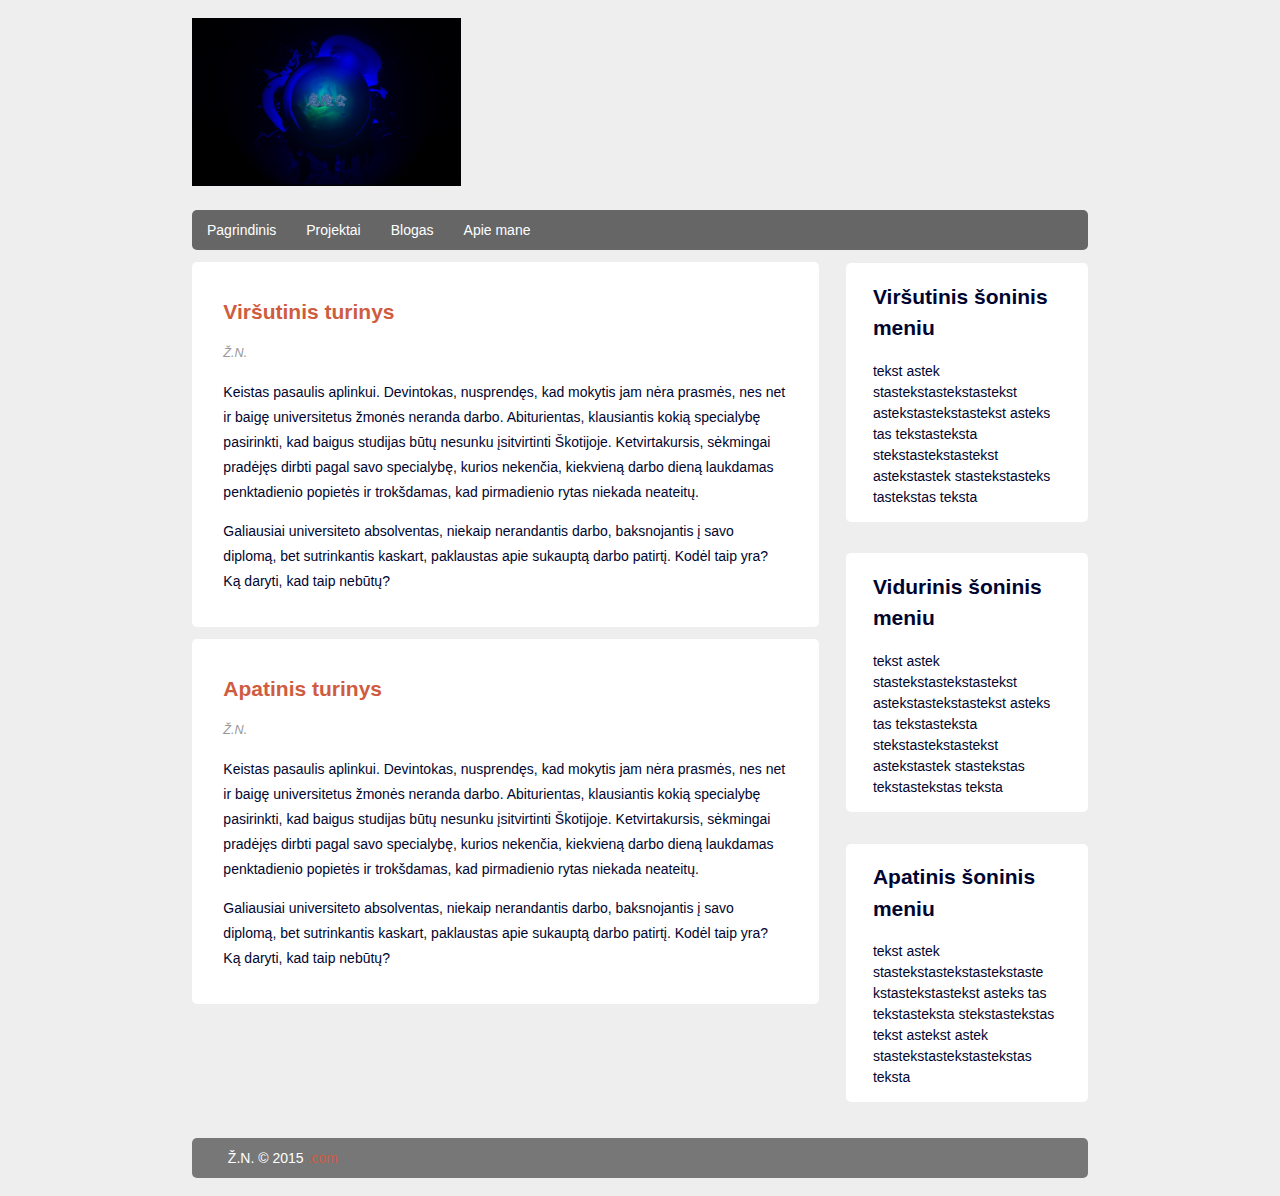
<file: index.html>
<!DOCTYPE HTML>
<html lang="lt">
<head>
    <title>Portfolio</title>
    <meta charset="utf-8">
    
    <link rel="stylesheet" href="css/pinky.css" type="text/css">
    <!-- responsive tagas -->
    <meta name="viewport" content="width=device-width, initial-scale=1.0">
</head>

<body class="pagrindas">
    
    <header class="pgrAntraste">
        <img src="pav/blue.jpg">
        
        <nav>
            <ul>
                <li class="active">
                    <a href="index.html">Pagrindinis</a>
                </li>
                <li>
                    <a href="projektai.html">Projektai</a>
                </li>
                 <li>
                    <a href="blogas.html">Blogas</a>
                </li>
                <li>
                    <a href="apie.html">Apie mane</a>
                </li>
            </ul>
        </nav>
    </header>
    
    <div class="pgrTurinys">
        <div class="turinys">
            <article class="vrs-turinys">
                <header>
                    <h2><a href="#" title="Viršutinis turinys">Viršutinis turinys</a></h2>
                </header>
                
                <footer>
                    <p class="info">Ž.N.</p>
                </footer>
                
                <content>
                    <p>Keistas pasaulis aplinkui. Devintokas, nusprendęs, kad mokytis jam nėra prasmės, nes net ir baigę universitetus žmonės neranda darbo. Abiturientas, klausiantis kokią specialybę pasirinkti, kad baigus studijas būtų nesunku įsitvirtinti Škotijoje. Ketvirtakursis, sėkmingai pradėjęs dirbti pagal savo specialybę, kurios nekenčia, kiekvieną darbo dieną laukdamas penktadienio popietės ir trokšdamas, kad pirmadienio rytas niekada neateitų.</p>   
                    <p> Galiausiai universiteto absolventas, niekaip nerandantis darbo, baksnojantis į savo diplomą, bet sutrinkantis kaskart, paklaustas apie sukauptą darbo patirtį. Kodėl taip yra? Ką daryti, kad taip nebūtų?</p>
                </content>
            </article>
            
            <article class="ap-turinys">
                <header>
                    <h2><a href="#" title="Apatinis turinys">Apatinis turinys</a></h2>
                </header>
                
                <footer>
                    <p class="info">Ž.N.</p>
                </footer>
                
                <content>
                    <p>Keistas pasaulis aplinkui. Devintokas, nusprendęs, kad mokytis jam nėra prasmės, nes net ir baigę universitetus žmonės neranda darbo. Abiturientas, klausiantis kokią specialybę pasirinkti, kad baigus studijas būtų nesunku įsitvirtinti Škotijoje. Ketvirtakursis, sėkmingai pradėjęs dirbti pagal savo specialybę, kurios nekenčia, kiekvieną darbo dieną laukdamas penktadienio popietės ir trokšdamas, kad pirmadienio rytas niekada neateitų.</p>   
                    <p> Galiausiai universiteto absolventas, niekaip nerandantis darbo, baksnojantis į savo diplomą, bet sutrinkantis kaskart, paklaustas apie sukauptą darbo patirtį. Kodėl taip yra? Ką daryti, kad taip nebūtų?</p>
                </content>
            </article>
        </div>      
    </div>
    
    <aside class="vrs-soninis">
        <article>
            <h2>Viršutinis šoninis meniu</h2>             
            <p>tekst astek stastekstastekstastekst
                astekstastekstastekst asteks tas tekstasteksta stekstastekstastekst astekstastek stastekstasteks
                tastekstas teksta</p>
        </article>
        
    </aside>
      <aside class="vid-soninis">
        <article>
            <h2>Vidurinis šoninis meniu</h2>             
            <p>tekst astek stastekstastekstastekst
                astekstastekstastekst asteks tas tekstasteksta stekstastekstastekst astekstastek stastekstas
                tekstastekstas teksta</p>
        </article>
          
    </aside>
      <aside class="ap-soninis">
        <article>
            <h2>Apatinis šoninis meniu</h2>             
            <p>tekst astek stastekstastekstastekstaste
                kstastekstastekst asteks tas tekstasteksta stekstastekstas
                tekst astekst
                astek stastekstastekstastekstas teksta</p>
        </article>
    </aside>
    
    <footer class="pgrApacia">
        <p>Ž.N. &copy; 2015 <a href="#" title=".com">.com</a></p>
        <script src="js/thumb.js"></script>
    </footer>
      
</body>
</html>
</file>
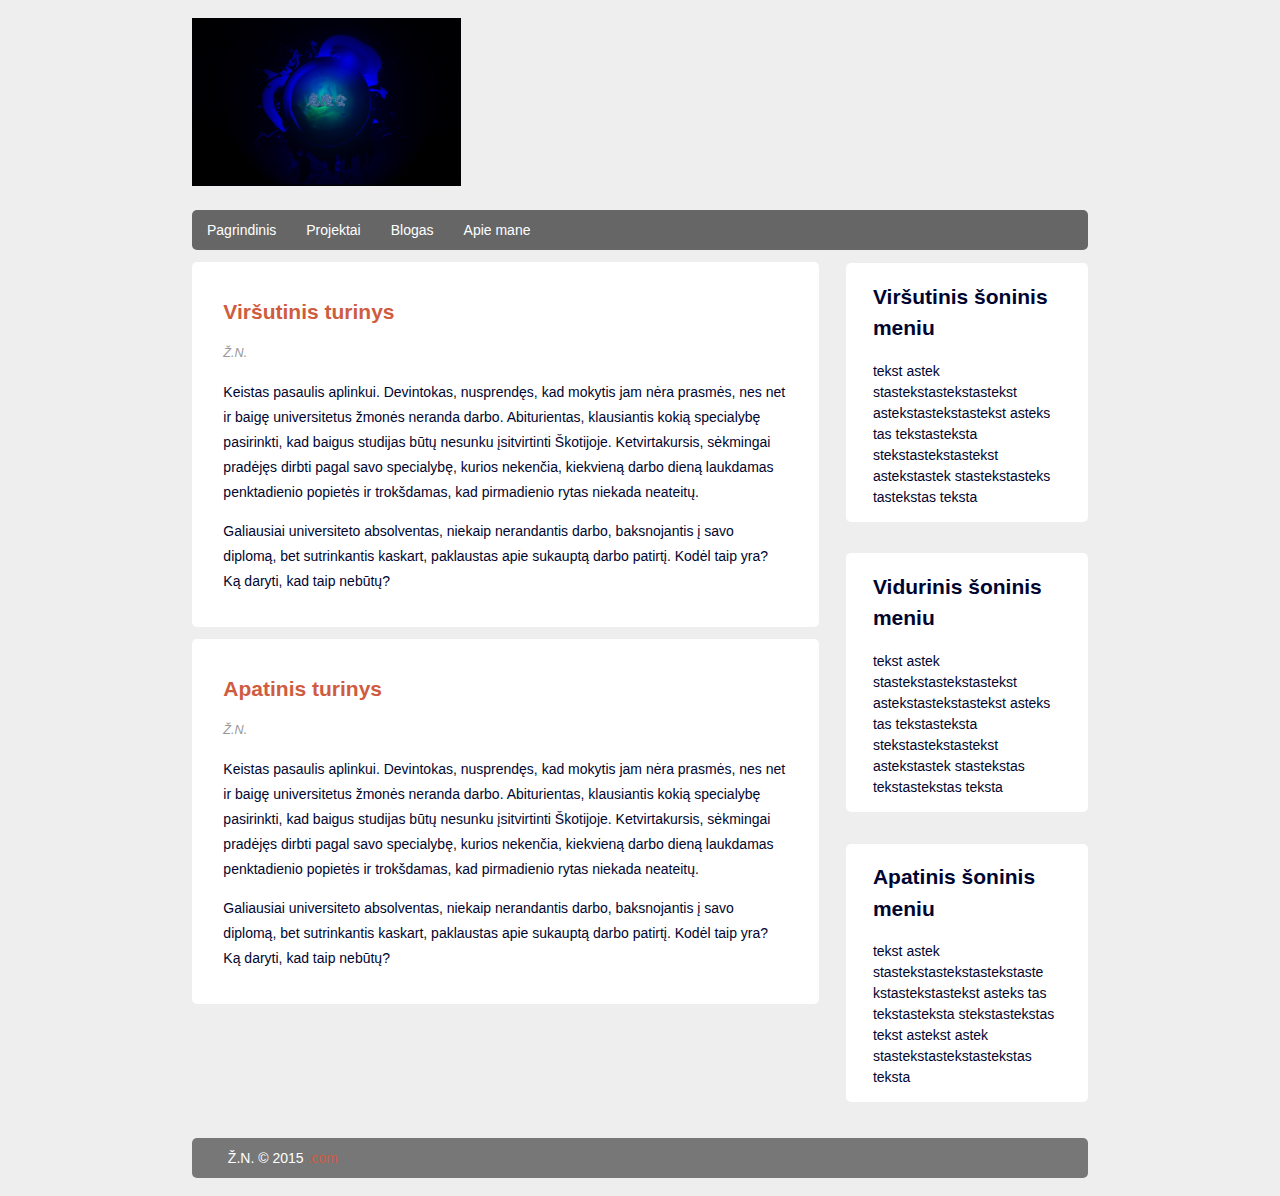
<file: blogas.html>
<!DOCTYPE HTML>
<html lang="lt">
<head>
    <title>Portfolio</title>
    <meta charset="utf-8">
    
    <link rel="stylesheet" href="css/pinky.css" type="text/css">
    <!-- responsive tagas -->
    <meta name="viewport" content="width=device-width, initial-scale=1.0">
</head>

<body class="pagrindas">
    
    <header class="pgrAntraste">
        <img src="pav/blue.jpg">
        
        <nav>
            <ul>
                <li>
                    <a href="index.html">Pagrindinis</a>
                </li>
                <li>
                    <a href="projektai.html">Projektai</a>
                </li>
                 <li class="active">
                    <a href="blogas.html">Blogas</a>
                </li>
                <li>
                    <a href="apie.html">Apie mane</a>
                </li>
            </ul>
        </nav>
    </header>
    
    <div class="pgrTurinys">
        <div class="turinys">
            <article class="vrs-turinys">
                <header>
                    <h2><a href="#" title="Viršutinis turinys">Viršutinis turinys</a></h2>
                </header>
                
                <footer>
                    <p class="info">Ž.N.</p>
                </footer>
                
                <content>
                    <p>Keistas pasaulis aplinkui. Devintokas, nusprendęs, kad mokytis jam nėra prasmės, nes net ir baigę universitetus žmonės neranda darbo. Abiturientas, klausiantis kokią specialybę pasirinkti, kad baigus studijas būtų nesunku įsitvirtinti Škotijoje. Ketvirtakursis, sėkmingai pradėjęs dirbti pagal savo specialybę, kurios nekenčia, kiekvieną darbo dieną laukdamas penktadienio popietės ir trokšdamas, kad pirmadienio rytas niekada neateitų.</p>   
                    <p> Galiausiai universiteto absolventas, niekaip nerandantis darbo, baksnojantis į savo diplomą, bet sutrinkantis kaskart, paklaustas apie sukauptą darbo patirtį. Kodėl taip yra? Ką daryti, kad taip nebūtų?</p>
                </content>
            </article>
            
            <article class="ap-turinys">
                <header>
                    <h2><a href="#" title="Apatinis turinys">Apatinis turinys</a></h2>
                </header>
                
                <footer>
                    <p class="info">Ž.N.</p>
                </footer>
                
                <content>
                    <p>Keistas pasaulis aplinkui. Devintokas, nusprendęs, kad mokytis jam nėra prasmės, nes net ir baigę universitetus žmonės neranda darbo. Abiturientas, klausiantis kokią specialybę pasirinkti, kad baigus studijas būtų nesunku įsitvirtinti Škotijoje. Ketvirtakursis, sėkmingai pradėjęs dirbti pagal savo specialybę, kurios nekenčia, kiekvieną darbo dieną laukdamas penktadienio popietės ir trokšdamas, kad pirmadienio rytas niekada neateitų.</p>   
                    <p> Galiausiai universiteto absolventas, niekaip nerandantis darbo, baksnojantis į savo diplomą, bet sutrinkantis kaskart, paklaustas apie sukauptą darbo patirtį. Kodėl taip yra? Ką daryti, kad taip nebūtų?</p>
                </content>
            </article>
        </div>      
    </div>
    
    <aside class="vrs-soninis">
        <article>
            <h2>Viršutinis šoninis meniu</h2>             
            <p>tekst astek stastekstastekstastekst
                astekstastekstastekst asteks tas tekstasteksta stekstastekstastekst astekstastek stastekstasteks
                tastekstas teksta</p>
        </article>
        
    </aside>
      <aside class="vid-soninis">
        <article>
            <h2>Vidurinis šoninis meniu</h2>             
            <p>tekst astek stastekstastekstastekst
                astekstastekstastekst asteks tas tekstasteksta stekstastekstastekst astekstastek stastekstas
                tekstastekstas teksta</p>
        </article>
          
    </aside>
      <aside class="ap-soninis">
        <article>
            <h2>Apatinis šoninis meniu</h2>             
            <p>tekst astek stastekstastekstastekstaste
                kstastekstastekst asteks tas tekstasteksta stekstastekstas
                tekst astekst
                astek stastekstastekstastekstas teksta</p>
        </article>
    </aside>
    
    <footer class="pgrApacia">
        <p>Ž.N. &copy; 2015 <a href="#" title=".com">.com</a></p>
    </footer>
      
</body>
</html>
</file>
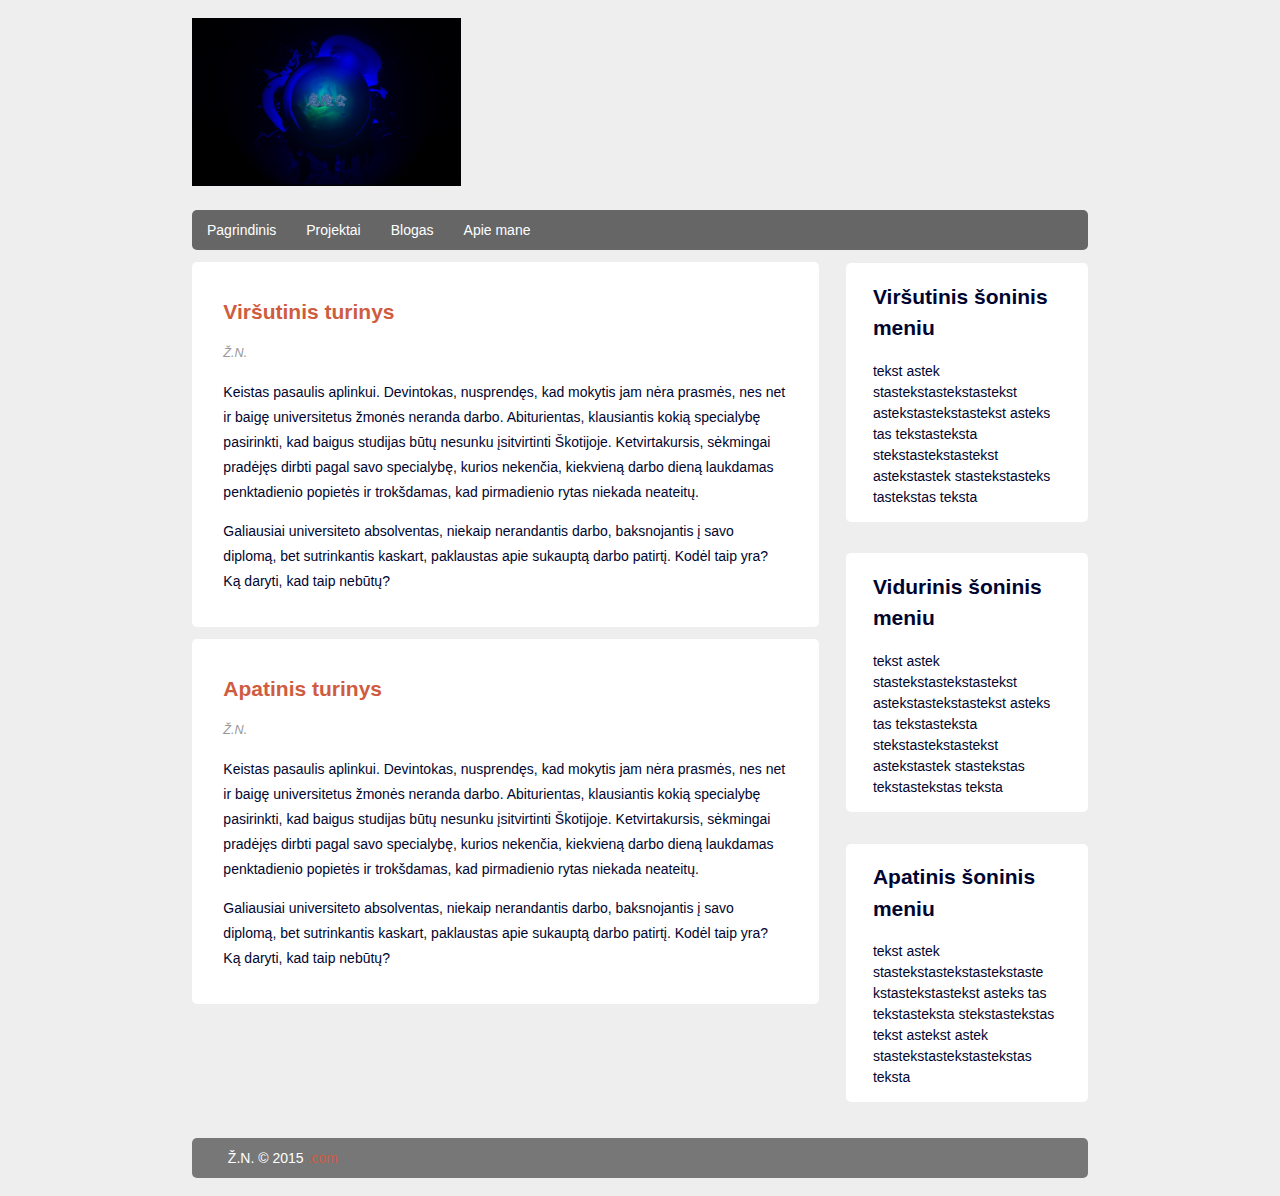
<file: projektai.html>
<!DOCTYPE HTML>
<html lang="lt">
<head>
    <title>Portfolio</title>
    <meta charset="utf-8">
    
    <link rel="stylesheet" href="css/pinky.css" type="text/css">
    <!-- responsive tagas -->
    <meta name="viewport" content="width=device-width, initial-scale=1.0">
</head>

<body class="pagrindas">
    
    <header class="pgrAntraste">
        <img src="pav/blue.jpg">
        
        <nav>
            <ul>
                <li>
                    <a href="index.html">Pagrindinis</a>
                </li>
                <li class="active">
                    <a href="projektai.html">Projektai</a>
                </li>
                 <li>
                    <a href="blogas.html">Blogas</a>
                </li>
                <li>
                    <a href="apie.html">Apie mane</a>
                </li>
            </ul>
        </nav>
    </header>
    
    <div class="pgrTurinys">
        <div class="turinys">
            <article class="vrs-turinys">
                <header>
                    <h2><a href="#" title="Viršutinis turinys">Viršutinis turinys</a></h2>
                </header>
                
                <footer>
                    <p class="info">Ž.N.</p>
                </footer>
                
                <content>
                    <p>Keistas pasaulis aplinkui. Devintokas, nusprendęs, kad mokytis jam nėra prasmės, nes net ir baigę universitetus žmonės neranda darbo. Abiturientas, klausiantis kokią specialybę pasirinkti, kad baigus studijas būtų nesunku įsitvirtinti Škotijoje. Ketvirtakursis, sėkmingai pradėjęs dirbti pagal savo specialybę, kurios nekenčia, kiekvieną darbo dieną laukdamas penktadienio popietės ir trokšdamas, kad pirmadienio rytas niekada neateitų.</p>   
                    <p> Galiausiai universiteto absolventas, niekaip nerandantis darbo, baksnojantis į savo diplomą, bet sutrinkantis kaskart, paklaustas apie sukauptą darbo patirtį. Kodėl taip yra? Ką daryti, kad taip nebūtų?</p>
                </content>
            </article>
            
            <article class="ap-turinys">
                <header>
                    <h2><a href="#" title="Apatinis turinys">Apatinis turinys</a></h2>
                </header>
                
                <footer>
                    <p class="info">Ž.N.</p>
                </footer>
                
                <content>
                    <p>Keistas pasaulis aplinkui. Devintokas, nusprendęs, kad mokytis jam nėra prasmės, nes net ir baigę universitetus žmonės neranda darbo. Abiturientas, klausiantis kokią specialybę pasirinkti, kad baigus studijas būtų nesunku įsitvirtinti Škotijoje. Ketvirtakursis, sėkmingai pradėjęs dirbti pagal savo specialybę, kurios nekenčia, kiekvieną darbo dieną laukdamas penktadienio popietės ir trokšdamas, kad pirmadienio rytas niekada neateitų.</p>   
                    <p> Galiausiai universiteto absolventas, niekaip nerandantis darbo, baksnojantis į savo diplomą, bet sutrinkantis kaskart, paklaustas apie sukauptą darbo patirtį. Kodėl taip yra? Ką daryti, kad taip nebūtų?</p>
                </content>
            </article>
        </div>      
    </div>
    
    <aside class="vrs-soninis">
        <article>
            <h2>Viršutinis šoninis meniu</h2>             
            <p>tekst astek stastekstastekstastekst
                astekstastekstastekst asteks tas tekstasteksta stekstastekstastekst astekstastek stastekstasteks
                tastekstas teksta</p>
        </article>
        
    </aside>
      <aside class="vid-soninis">
        <article>
            <h2>Vidurinis šoninis meniu</h2>             
            <p>tekst astek stastekstastekstastekst
                astekstastekstastekst asteks tas tekstasteksta stekstastekstastekst astekstastek stastekstas
                tekstastekstas teksta</p>
        </article>
          
    </aside>
      <aside class="ap-soninis">
        <article>
            <h2>Apatinis šoninis meniu</h2>             
            <p>tekst astek stastekstastekstastekstaste
                kstastekstastekst asteks tas tekstasteksta stekstastekstas
                tekst astekst
                astek stastekstastekstastekstas teksta</p>
        </article>
    </aside>
    
    <footer class="pgrApacia">
        <p>Ž.N. &copy; 2015 <a href="#" title=".com">.com</a></p>
    </footer>
      
</body>
</html>
</file>
<file: css/pinky.css>
body {
    background-color: #eee;
    color: #000530;
    font-size: 87.5%;
    font-family: Arial, 'Lucida Sans Unicode';
    line-height: 1.5;
    text-align: left;
}

a {
    text-decoration: none;
}

a:link, a:visited {
    color: #cf5c3f;
}

a:hover, a:active {
    background-color: #cf5c3f;
    color: #fff;
    
}

.pagrindas {
    /* centruota */
    margin: 0 auto;
    width: 70%;
    /* jokiu float el */
    clear: both;
}

.pgrAntraste img {
    width: 30%;
    height: auto;
    margin: 2% 0;
}

.pgrAntraste nav {
    background-color: #666;
    height: 40px;
    border-radius: 5px;
    -moz-border-radius: 5px;
    -webkit-border-radius: 5px;
}

.pgrAntraste nav ul {
    list-style: none;
    margin: 0 auto;
    padding: 0;
}

.pgrAntraste nav ul li {
    float: left;
    display: inline;
}



.pgrAntraste nav a:link, .pgrAntraste nav a:visited {
    color: #fff;
    display: inline-block;
    padding: 10px 15px; 
    height: 20px;
}
/*.pgrAntraste nav a:active, .pgrAntraste nav .active a:link*/
.pgrAntraste nav a:hover{
    background-color: #cf5c3f;
    text-shadow: none;   
    border-radius: 5px;
    -moz-border-radius: 5px;
    -webkit-border-radius: 5px;
}

.pgrAntraste nav ul li a {
     border-radius: 5px;
    -moz-border-radius: 5px;
    -webkit-border-radius: 5px;
}

.pgrTurinys {
    line-height: 25px;
    border-radius: 5px;
    -moz-border-radius: 5px;
    -webkit-border-radius: 5px;
}

.turinys {
    width: 70%;
    float: left;
}

.vrs-turinys {
    background-color: #fff;
    border-radius: 5px;
    -moz-border-radius: 5px;
    -webkit-border-radius: 5px;
    padding: 3% 5%;
    margin-top: 2%;
}

.ap-turinys {
    background-color: #fff;
    border-radius: 5px;
    -moz-border-radius: 5px;
    -webkit-border-radius: 5px;
    padding: 3% 5%;
    margin-top: 2%;
}

.info {
    font-style: italic;
    color: #999;
    font-size: 90%;
}

.vrs-soninis {
    width: 21%;
    float: left;
    background-color: #fff;
    padding: 0% 3%;
    margin: 1.5% 0 2% 3%;
    border-radius: 5px;
    -moz-border-radius: 5px;
    -webkit-border-radius: 5px;
}

    
.vid-soninis {
    width: 21%;
    float: left;
    background-color: #fff;
    padding: 0% 3%;
    margin: 1.5% 0 2% 3%;
    border-radius: 5px;
    -moz-border-radius: 5px;
    -webkit-border-radius: 5px;
}

.ap-soninis {
    width: 21%;
    float: left;
    background-color: #fff;
    padding: 0% 3%;
    margin: 1.5% 0 2% 3%;
    border-radius: 5px;
    -moz-border-radius: 5px;
    -webkit-border-radius: 5px;
}
    
.pgrApacia {
    width: 100%;
    height: 40px;
    float: left;
    border-radius: 5px;
    -moz-border-radius: 5px;
    -webkit-border-radius: 5px;
    background-color: #777;
    margin: 2% 0;
}

.pgrApacia p {
    width: 92%;
    margin: 10px auto;
    color: #fff;
}




@media only screen and (min-width: 150px) and (max-width: 600px)
{
    .pagrindas {
        width: 90%;
        font-size: 95%;
    }

    .pgrAntraste img {
        width: 100%;

    } 

    .pgrAntraste nav {
        height: 160px;
    }

    .pgrAntraste nav ul {
        padding-left: 0;
    }

    .pgrAntraste nav ul li {
        width: 100%;
        text-align: center;
    }

    .pgrAntraste nav a:link, .pgrAntraste nav a:visited {
        padding: 10px 25px; 
        height: 20px;
        display: block;
    }
    
    
    
    .turinys {
        width: 100%;
        float: left;
        margin-top: 2%;
    }

    .vrs-turinys {
        margin-top: 2%;
    }

    .ap-turinys {
        margin-top: 2%;
    }
    
    
    .info {
    font-style: italic;
    color: #999;
    font-size: 90%;
    }

    .vrs-soninis, .vid-soninis, .ap-soninis     {
        width: 94%;
        padding: 2% 3%;
        margin: 1.5% 0 2% 0%;
    }



}
</file>
